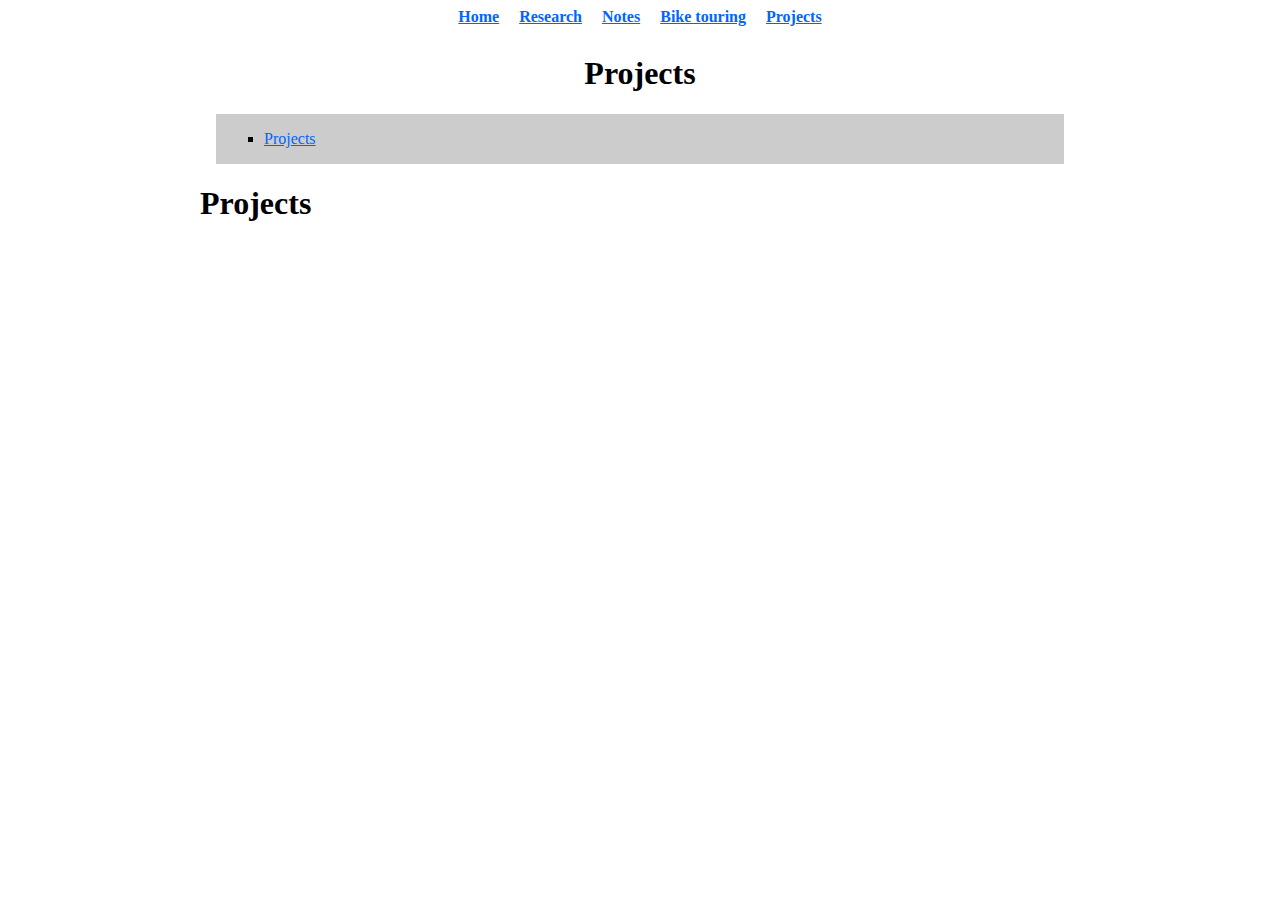
<file: projects.html>
<!DOCTYPE html>
<html xmlns="http://www.w3.org/1999/xhtml" lang="" xml:lang="">
<head>
  <meta charset="utf-8" />
  <meta name="generator" content="pandoc" />
  <meta name="viewport" content="width=device-width, initial-scale=1.0, user-scalable=yes" />
  <title>Projects</title>
  <style>
    code{white-space: pre-wrap;}
    span.smallcaps{font-variant: small-caps;}
    div.columns{display: flex; gap: min(4vw, 1.5em);}
    div.column{flex: auto; overflow-x: auto;}
    div.hanging-indent{margin-left: 1.5em; text-indent: -1.5em;}
    ul.task-list{list-style: none;}
    ul.task-list li input[type="checkbox"] {
      width: 0.8em;
      margin: 0 0.8em 0.2em -1.6em;
      vertical-align: middle;
    }
  </style>
  <link rel="stylesheet" href="style.css" />
  <!--[if lt IE 9]>
    <script src="//cdnjs.cloudflare.com/ajax/libs/html5shiv/3.7.3/html5shiv-printshiv.min.js"></script>
  <![endif]-->
</head>
<body>
<header>
	<!--<h1>Herman's personal web site</h1>-->
	<nav>
		<ul>
			<li><a href="index.html">Home</a></li>
			<li><a href="research.html">Research</a></li>
			<li><a href="notes.html">Notes</a></li>
			<li><a href="biketouring.html">Bike touring</a></li>
			<li><a href="projects.html">Projects</a></li>
		</ul>
	</nav>
</header>
<header id="title-block-header">
<h1 class="title">Projects</h1>
</header>
<nav id="TOC" role="doc-toc">
<ul>
<li><a href="#projects" id="toc-projects">Projects</a></li>
</ul>
</nav>
<h1 id="projects">Projects</h1>
</body>
</html>
</file>
<file: style.css>
html {
	background-color: #fff;
}

body {
	max-width: 55em;
	margin: 0 auto;
	background-color: #fff;
}

header {
	background-color: #fff;
	margin-bottom: 1em;
}
footer {
	padding: 0.5em;
	text-align: center;
}
main {
	padding: 0 0.5em;
}

mjx-container {
	overflow-x: scroll;
	overflow-y: hidden;
}

p {
	text-align: justify;
}
a {
	color: #06f;
}
a.currentpage {
	color: black;
	text-decoration: none;
}
img {
	display: block; /* center */
	margin: 0 auto; /* center */
}

header {
	text-align: center;
}
header > nav > ul {
	margin: 0;
	padding: 0;
}
header > nav > ul > li {
	display: inline-block;
	padding: 0.5em;
	font-weight: bold;
}

#TOC {
	margin: 1em;
	background-color: #ccc;
	padding: 1.0em;
}
#TOC > h2 {
	margin-top: 0.0em;
	margin-bottom: 0.5em;
}

table {
	margin: 0 auto;
	border-collapse: collapse;
}
thead {
	border-bottom: 1px solid black;
}
th, td {
	padding: 0.5em;
}

iframe {
	display: block;
	margin: 0 auto;
}

ul {
	list-style-type: square;
	padding-left: 2em;
	margin: 0;
}

input[type="checkbox"] {
	width: 1.2em !important;
	height: 1.2em !important;
	/* transform: scale(1.5); */
}

ul.task-list li input[type="checkbox"] {
	margin: 0 0.6em 0.2em -1.8em;
}

pre {
	margin: 1em;
	padding: 1.0em;
	background-color: #eee;
}

figcaption {
	text-align: center;
	font-style: italic;
}
</file>
